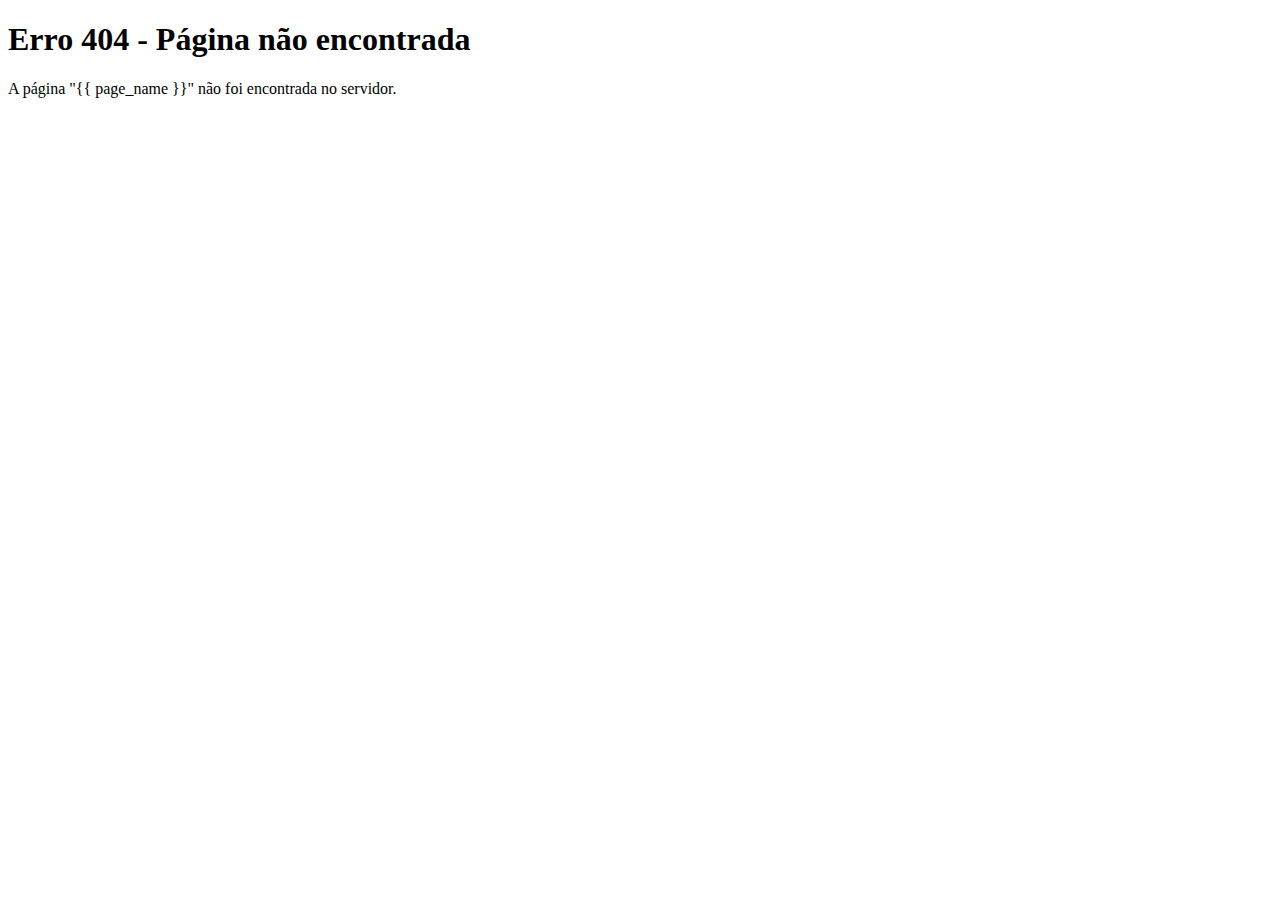
<file: Semana_07/Flask/erro.html>
<!DOCTYPE html>
<html lang="pt-br">
<head>
    <meta charset="UTF-8">
    <meta name="viewport" content="width=device-width, initial-scale=1.0">
    <title>Página não encontrada</title>
</head>
<body>
    <h1>Erro 404 - Página não encontrada</h1>
    <p>A página "{{ page_name }}" não foi encontrada no servidor.</p>
</body>
</html>
</file>
